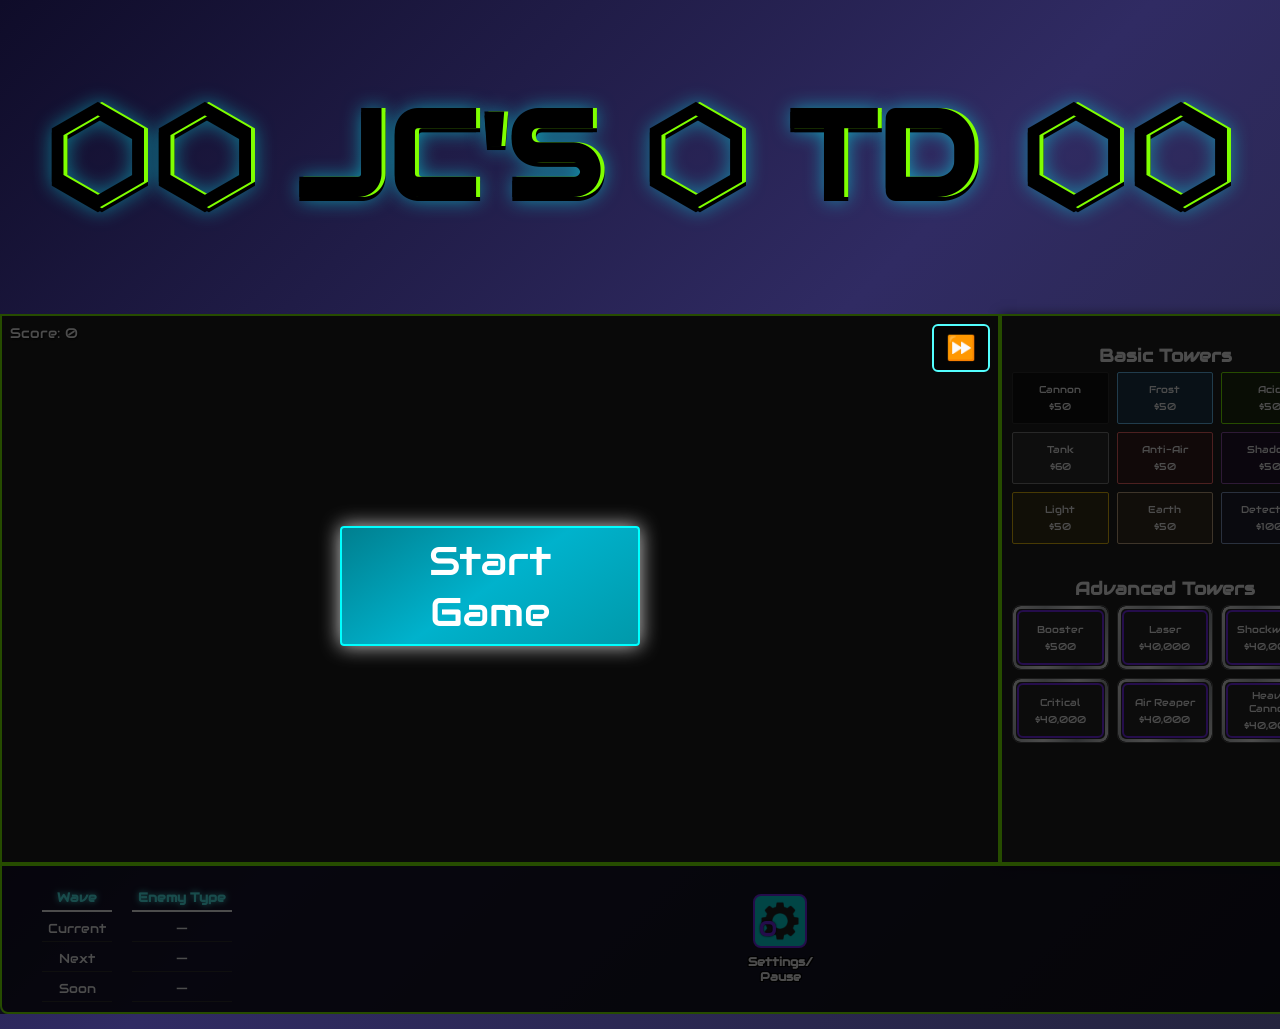
<file: index.html>
<!DOCTYPE html>
<html lang="en">
<head>
  <meta charset="UTF-8" />
  <title>Tower Defense</title>
  <link rel="stylesheet" href="./css/style.css" />
  <link rel="stylesheet" href="./css/hud.css" />
  <link rel="stylesheet" href="./css/tower-menu.css" />
  <link rel="stylesheet" href="./css/cursor.css" />
  <link rel="stylesheet" href="./leaderboard/leaderboard.css" />
  <link href="https://fonts.googleapis.com/css2?family=Audiowide&display=swap" rel="stylesheet">
</head>
<body>

  <header id="gameHeader">
    <h1>⬡⬡ JC'S ⬡ TD ⬡⬡</h1>
  </header>
  
  



<div id="gameContainer">


  <!-- Top row: Canvas (2/3) + Tower Menu (1/3) -->
  <div id="mainGameArea">
    <!-- Left: Canvas -->
    <div id="gameWrapper">
        <div id="scoreText">Score: 0</div>
        <canvas id="game" width="1200" height="550"></canvas>

        <div id="waveText"></div>
        <button id="fastForwardBtn">⏩</button>

        <div id="tipPopup" class="tip-popup"></div>
    </div>


    <!-- Difficulty menu, hidden initially -->
    <div id="difficultyMenu" style="display: none;">
      <h2>Select Difficulty</h2>
      <button class="difficultyButton" data-difficulty="beginner">Beginner</button>
      <button class="difficultyButton" data-difficulty="easy">Easy</button>
      <button class="difficultyButton" data-difficulty="normal">Normal</button>
      <button class="difficultyButton" data-difficulty="hard">Hard</button>
    </div>


    <!-- Right: Tower Menu -->
    <div id="towerMenu">

      <!-- Basic Towers -->
      <div class="basic-container">
        <h3>Basic Towers</h3>
        <div class="towerGrid">

          <div class="towerCard cannon-card-title" data-type="Cannon">
            <p class="towerName">Cannon</p>
            <p class="towerCost">$50</p>
          </div>

          <div class="towerCard frost-card-title" data-type="Frost">
            <p class="towerName">Frost</p>
            <p class="towerCost">$50</p>
          </div>

          <div class="towerCard acid-card-title" data-type="Acid">
            <p class="towerName">Acid</p>
            <p class="towerCost">$50</p>
          </div>

          <div class="towerCard tank-card-title" data-type="Tank">
            <p class="towerName">Tank</p>
            <p class="towerCost">$60</p>
          </div>

          <div class="towerCard antiAir-card-title" data-type="AntiAir">
            <p class="towerName">Anti-Air</p>
            <p class="towerCost">$50</p>
          </div>

          <div class="towerCard shadow-card-title" data-type="Shadow">
            <p class="towerName">Shadow</p>
            <p class="towerCost">$50</p>
          </div>

          <div class="towerCard light-card-title" data-type="Light">
            <p class="towerName">Light</p>
            <p class="towerCost">$50</p>
          </div>

          <div class="towerCard earth-card-title" data-type="Earth">
            <p class="towerName">Earth</p>
            <p class="towerCost">$50</p>
          </div>

          <div class="towerCard detection-card-title" data-type="Detection">
            <p class="towerName">Detection</p>
            <p class="towerCost">$100</p>
          </div>

        </div>
      </div>

      <!-- Advanced Towers -->
      <div class="advanced-container">
        <h3>Advanced Towers</h3>
        <div class="towerGrid">

          <div class="towerCard booster-card-title" data-type="Booster">
            <p class="towerName">Booster</p>
            <p class="towerCost">$500</p>
          </div>

          <div class="towerCard laser-card-title" data-type="laser">
            <p class="towerName">Laser</p>
            <p class="towerCost">$40,000</p>
          </div>

          <div class="towerCard shockwave-card-title" data-type="shockwave">
            <p class="towerName">Shockwave</p>
            <p class="towerCost">$40,000</p>
          </div>

          <div class="towerCard critical-card-title" data-type="critical">
            <p class="towerName">Critical</p>
            <p class="towerCost">$40,000</p>
          </div>

          <div class="towerCard air-reaper-card-title" data-type="airreaper">
            <p class="towerName">Air Reaper</p>
            <p class="towerCost">$40,000</p>
          </div>

          <div class="towerCard heavy-cannon-card-title" data-type="heavycannon">
            <p class="towerName">Heavy Cannon</p>
            <p class="towerCost">$40,000</p>
          </div>

        </div>
      </div>

    </div>


  </div>

  <!-- HUD: full width below canvas + tower menu -->
  <div id="hud">
    <div id="hudLeft">
      <button id="startButton">Start Game</button>
      <button id="skipButton">Skip Countdown</button>
      <div id="lives">Lives: 20</div>
      <div id="money">Money: 100</div>

      <!--WAVE PREVIEW PANEL-->
      <table id="wavePreviewTable">
        <thead>
          <tr>
            <th>Wave</th>
            <th>Enemy Type</th>
          </tr>
        </thead>
        <tbody>
          <tr>
            <td>Current</td>
            <td id="waveCurrent">—</td>
          </tr>
          <tr>
            <td>Next</td>
            <td id="waveNext">—</td>
          </tr>
          <tr>
            <td>Soon</td>
            <td id="waveSoon">—</td>
          </tr>
        </tbody>
      </table>
      
      
      
      
      
    </div>








    <div id="hudRight">
      <!-- Tower Modal -->
        <div id="towerInteractionMenu">
            <div class="tower-modal-info">
                <div class="selected-label">Selected:</div>
                <h3 id="modalTitle">cannon</h3>
                <p id="modalInfo">level 1</p>
            </div>
        
            <div class="tower-modal-content">
                <div class="tower-modal-options">
            
                    <!-- Upgrade -->
                    <div class="tower-option-wrapper">
                    <div class="tower-modal-option tower-upgrade" id="towerUpgradeOption">
                        <img id="upgradePreview" src="assets/flamethrower-icon.png" alt="Upgrade Preview">
                        <span class="upgradeCost" id="upgradeCost">$50</span>
                        <span class="towerKey">U</span>
                    </div>
                    <span class="optionLabel">Upgrade</span>
                    </div>
            
                    <!-- Sell -->
                    <div class="tower-option-wrapper">
                    <div class="tower-modal-option tower-sell">
                        <span id="sell-icon" class="option-icon">$</span>
                        <span class="towerKey">S</span>
                    </div>
                    <span class="optionLabel">Sell</span>
                    </div>
            
                    <!-- Attack -->
                    <div class="tower-option-wrapper">
                    <div class="tower-modal-option tower-attack" id="towerAttackOption">
                        <img src="assets/crosshair.png" alt="Attack" />
                        <span class="towerKey">A</span>
                    </div>
                    <span class="optionLabel">Attack</span>
                    </div>
            
                    <!-- Special -->
                    <!--
                    <div class="tower-option-wrapper">
                        <div class="tower-modal-option tower-special"></div>
                        <span class="optionLabel">Special</span>
                    </div>
                    -->
            
                </div>




            </div>
        
        </div>


        <!-- SETTINGS -->
        <div class="settingsContainer">
            <div class="tower-option-wrapper">
                <div class="tower-modal-option settings" id="settingsOption">
                    <img src="assets/gear.png" alt="Settings" />
                    <span class="towerKey">O</span>
                </div>
                <span class="optionLabel">Settings/<br>Pause</span>
            </div>
        </div>

    </div>

  </div>

</div>

<!-- PAUSE TEXT OVERLAY -->
<div id="pauseOverlay" class="hidden">
  <span>PAUSED</span>
</div>


<!-- SETTINGS MODAL -->
<div id="settingsModal" class="modal hidden">
  <div class="modal-content">

    <h2 id="settings-title">Settings</h2>

    <ul>

      <li>
        <label>
          <input type="checkbox" id="toggleGrid" />
          Show Grid Lines
        </label>
      </li>

      <li>
        <label>
          <input type="checkbox" id="toggleTips" />
          Enable Tips
        </label>
      </li>

      <li>
        <label>
          <input type="checkbox" id="toggleMusic" checked />
          Music
        </label>
      </li>

      <li>
        <label>
          <input type="checkbox" id="toggleSfx" checked />
          Sound Effects
        </label>
      </li>


      <li>
        <label for="musicVolume">
          Music Volume
        </label>
      
        <input
          type="range"
          id="musicVolume"
          min="0"
          max="100"
          value="35"
        />
      </li>
      
      <li>
        <label for="sfxVolume">
          SFX Volume
        </label>
      
        <input
          type="range"
          id="sfxVolume"
          min="0"
          max="100"
          value="30"
        />
      </li>

    </ul>

    <!-- STACKED CENTERED BUTTONS -->
    <div class="settingsButtons">

      <button id="returnToGame">
        Return to Game
      </button>

      <button id="restartGameBtn" class="danger">
        Restart Game
      </button>

    </div>

    <button class="closeModal" id="closeSettings">
      &times;
    </button>

  </div>
</div>


<div id="gameOverOverlay" class="hidden">

  <h1>GAME OVER</h1>

  <p id="finalWaveText"></p>
  <p id="finalScoreText"></p>

  <table>
    <thead>
      <tr>
        <th>#</th>
        <th>Name</th>
        <th>Wave</th>
        <th>Score</th>
      </tr>
    </thead>

    <tbody id="leaderboardBody"></tbody>
  </table>

  <p class="submitScoreText">
    Screenshot your final score and submit it in the testing form.
  </p>

  <button id="retryButton">Retry</button>

</div>


<div id="wavesCompleteOverlay" class="hidden">

  <h1>ALL WAVES CLEARED!</h1>

  <p id="wavesFinalWaveText">Wave Placeholder</p>

  <p id="wavesFinalScoreText">Score Placeholder</p>

  <p class="endgameSubtext">
    More waves coming soon...
  </p>

  <table>
    <thead>
      <tr>
        <th>#</th>
        <th>Name</th>
        <th>Wave</th>
        <th>Score</th>
      </tr>
    </thead>

    <tbody id="wavesCompleteLeaderboardBody"></tbody>
  </table>

  <p class="submitScoreText">
    Screenshot your final score and submit it in the testing form.
  </p>

  <button id="wavesCompleteRetryButton">
    Play Again
  </button>

</div>


<script type="module" src="main.js"></script>
</body>
</html>
</file>
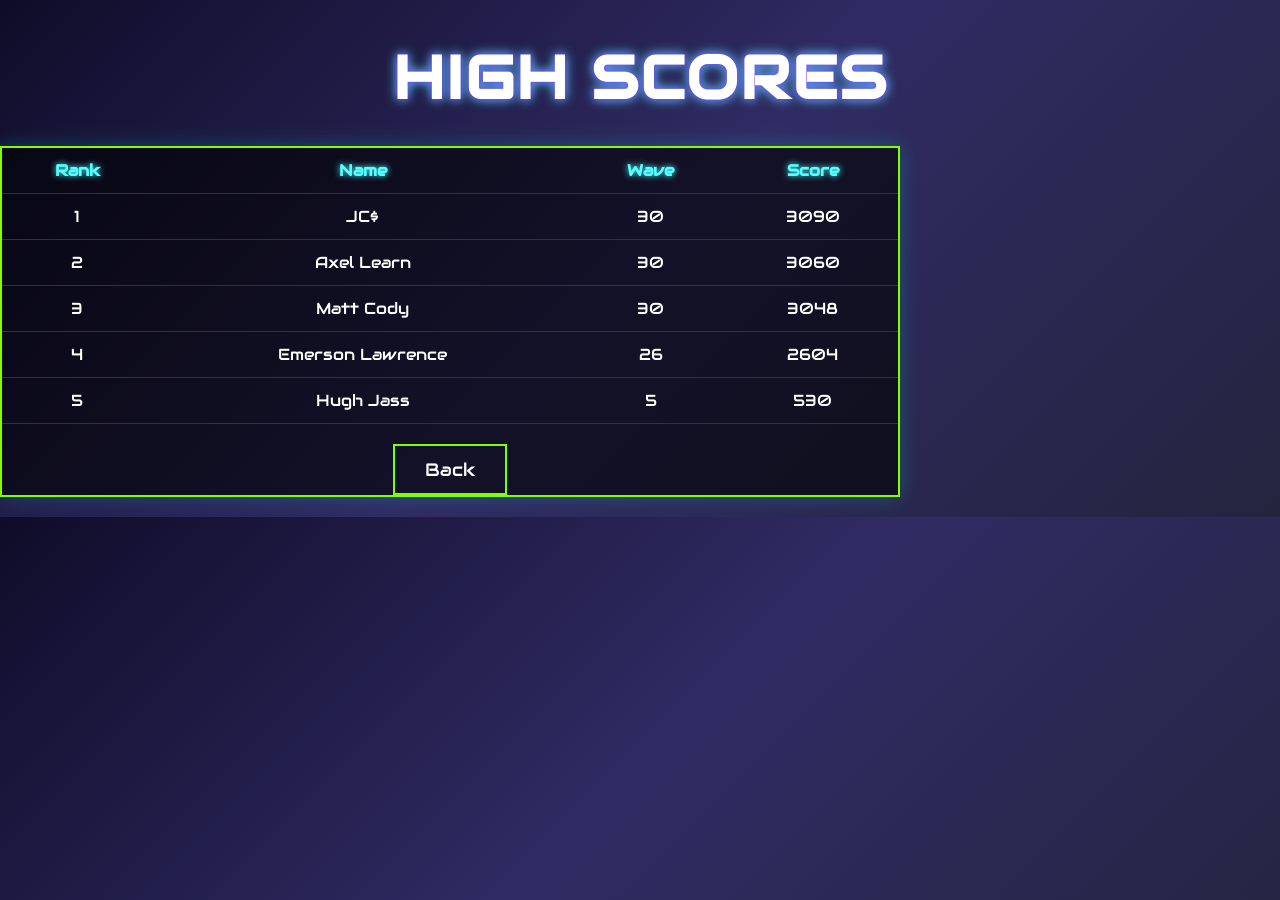
<file: leaderboard/leaderboard.html>
<!DOCTYPE html>
<html lang="en">
<head>
  <meta charset="UTF-8" />
  <meta name="viewport" content="width=device-width, initial-scale=1.0"/>
  <title>Leaderboard</title>

  <link rel="stylesheet" href="./leaderboard.css" />
  <link href="https://fonts.googleapis.com/css2?family=Audiowide&display=swap" rel="stylesheet">
</head>

<body>

  <div id="leaderboardContainer">

    <h1 id="leaderboardTitle">HIGH SCORES</h1>

    <div id="leaderboardTableWrapper">
        <table>
            <thead>
              <tr>
                <th>Rank</th>
                <th>Name</th>
                <th>Wave</th>
                <th>Score</th>
              </tr>
            </thead>
          
            <tbody id="leaderboardBody"></tbody>
        </table>
        
        <button id="backToGameBtn">Back</button>

  </div>



  </div>


  <script type="module">
    import { renderLeaderboard, setupBackButton } from "./leaderboardRenderer.js";
  
    console.log("📊 leaderboard script loaded");
  
    window.addEventListener("DOMContentLoaded", () => {
      console.log("📊 DOM ready");
  
      renderLeaderboard();
      setupBackButton();
    });
  </script>

</body>
</html>
</file>
<file: css/style.css>
body {
    margin: 0;
    background: #111;
    font-family: 'Audiowide', sans-serif;
    background: linear-gradient(135deg, #0f0c29, #302b63, #24243e);
}

/* Header */
#gameHeader {
    font-family: 'Audiowide', sans-serif;
    font-size: 60px;
    text-align: center;
    letter-spacing: 2px;
    
    /* Gradient fill */
    background: linear-gradient(135deg, #4682B4, #5F9EA0, #7FFFD4);
    background-size: 200% 200%;
    -webkit-background-clip: text;
    -webkit-text-fill-color: transparent; /* must be transparent for the gradient to show */

    /* Outline and glow */
    text-shadow:
        -2px -2px 0 #000,
         2px -2px 0 #7fff00,
        -2px  2px 0 #000,
         2px  2px 0 #000,
         0px 0px 20px rgba(0,255,255,0.6);

    /* Animate gradient */
    animation: gradientShift 3s ease infinite;

    /* Fallback for browsers that don’t support -webkit-background-clip */
    color: #5F9EA0; /* muted steel-blue fallback */
}



  
  /* Container for canvas + menu */
  #gameContainer {
    display: flex;
    gap: 14px;
    align-items: flex-start;
}

  
#gameWrapper {
  position: relative; /* container for absolute positioning */
  display: flex;
  justify-content: center;
  align-items: flex-start; /* top-align the canvas */
}

#waveText {
  position: absolute;  /* overlay on top of canvas */
  left: 50%;           /* center horizontally */
  transform: translateX(-50%);
  color: white;
  font-family: monospace;
  text-align: center;
  pointer-events: none; /* so clicks go through to canvas */
  z-index: 10000;         /* ensure it sits above canvas */
}





canvas {
    background: #1e1e1e;
    border: 2px solid #7fff00;
    display: block;
    margin: 0 auto;
}


/* Container for everything */
#gameContainer {
  display: flex;
  flex-direction: column; /* stack main area + HUD vertically */
  gap: 0;
  max-width: 1330px;
  margin: 15px auto;
}

/* Top row: canvas + tower menu */
#mainGameArea {
  display: flex;

}

/* Canvas wrapper = 2/3 */
#gameWrapper {
  flex: 1;
  position: relative;
  display: flex;
  flex-direction: column;
  align-items: flex-start;
}

#waveText {
  position: absolute;   
  top: 10px;            
  left: 50%;            
  transform: translateX(-50%);
  color: white;
  font-size: 22px;
  font-family: 'audiowide';
  text-align: center;
  pointer-events: none; /* allow clicks through */
  z-index: 1000;        /* above canvas */
  text-shadow: 0 0 8px black; /* optional glow for readability */
}




  #towerMenu .towerCard:hover {
    background: #666;
    transform: scale(1.05);
    border: 2px solid #444;
}

  #mainGameArea {
    display: flex;
    width: 100%;
    margin: 0 auto;
    gap: 0;               /* no extra space between canvas & menu */
    max-width: 1330px;    /* prevent it from getting too wide */
    min-width: 1330px;
  }

  canvas {
    background: #1e1e1e;
    margin: 0 auto;
    width: 100%;          /* scale with wrapper */
    height: 550px;        /* fixed height */
    max-width: 100%;      /* never overflow wrapper */
    box-sizing: border-box;
    border: 2px solid #7fff00;
    display: block;
  }
  

  #towerMenu {
    flex: none;   /* important: prevent shrinking */
    width: 330px; /* exact width */
    box-sizing: border-box;
    border: 2px solid #7fff00;
    background: #222;
    color: white;
    display: flex;
    flex-direction: column;
    padding: 10px;
    box-shadow: 0 0 10px rgba(0,0,0,0.5);
  }
  

/* =========================
   WAVE INCOME POPUP
   ========================= */
   @keyframes waveIncomeRise {
    0% {
        transform: translate(-50%, 0);
        opacity: 1;
    }
    60% {
        transform: translate(-50%, -60px);
        opacity: 1; /* pause at top */
    }
    100% {
        transform: translate(-50%, -80px);
        opacity: 0;
    }
  }
  
  .wave-income-popup {
    animation: waveIncomeRise 1.4s ease-out forwards;
  }
  








  .modal {
    position: fixed;
    top: 0;
    left: 0;
    width: 100%;
    height: 100%;
    background: rgba(0,0,0,0.7);
    display: flex;
    justify-content: center;
    align-items: center;
    z-index: 20000;
  }
  
  .modal.hidden {
    display: none;
  }

  #settings-title{
    color: #fff; /* electric purple */
    text-align: center;
    text-shadow:
      0 0 2px #7B2CFF,
      0 0 4px #7B2CFF,
      0 0 6px #7B2CFF; /* crisp purple glow */
    font-family: 'Audiowide', cursive;
    font-size: 2rem;
    
  }
  
  .modal-content {
    background: #111;
    border: 2px solid #7B2CFF;
    color: #53FFFF;
    padding: 20px;
    border-radius: 12px;
    min-width: 300px;
    text-align: center;
    position: relative;
  }
  
  .closeModal {
    width: 45px;           /* square width */
    height: 45px; 
    position: absolute;
    top: 8px;
    right: 12px;
    background: none;
    border: 2px solid #7B2CFF;
    font-size: 2.4em;
    color: #7B2CFF;
    border-radius: 5px;
    text-shadow:
    0 0 4px #53FFFF,
    0 0 6px #7fff00;

  }

  .closeModal:hover {
    width: 50px;           
    height: 50px;
    font-size: 2.6em;
    text-shadow:
    0 0 4px #53FFFF,
    0 0 6px #53FFFF,
    0 0 8px #53FFFF,
    0 0 18px #7fff00;
  }
  

  #settingsModal ul {
    list-style: none; 
    padding: 0;       
    margin: 0;        
  }
  
  #settingsModal li {
    margin-bottom: 1rem; 
  }

  #returnToGame{

    height: 40px;
    margin-top:20px;
    border-radius: 6px;
    background-color: #7B2CFF;
    border: 2px solid #7fff00;
    font-family: 'audiowide';
    font-size: 14px;
    color: #fff;
    text-shadow: 
      0 0 3px #000,
      0 0 6px #000;
  }


  #returnToGame:hover {
    box-shadow: 
        0 0 5px #7B2CFF,
        0 0 10px #7B2CFF,
        0 0 15px #7B2CFF,
        0 0 20px #7fff00;
    text-shadow:
        0 0 2px #fff,
        0 0 4px #fff,
        0 0 6px #7B2CFF;
    transform: translateY(-1px); /* subtle lift */
}


  .hidden {
    display: none !important;
  }
  

  
  #pauseOverlay {
    position: fixed;           
    top: 0;
    left: 0;
    width: 100vw;
    height: 100vh;
    display: flex;             
    justify-content: center;
    align-items: center;
    pointer-events: none;      /* clicks pass through */
    z-index: 30000;            /* make sure it’s ABOVE the modal (20000) */
  }
  
  #pauseOverlay span {
    position: relative; /* default is fine usually */
    z-index: 1;         /* just to be sure the text itself is above the overlay background */
  }
  
  #pauseOverlay span {
    position: absolute;
    top: 50px;   /* distance from top of viewport */
    left: 50%;
    transform: translateX(-50%);
    font-family: 'Audiowide', cursive;
    font-size: 4.3rem;
    color: #fff;
    text-shadow: 0 0 6px #7B2CFF, 0 0 12px #7B2CFF, 0 0 24px #53FFFF;
}

  
  

  .wave-text-neon {
    color: #ffffff; /* neon cyan for now, could swap to red for enemies */
    text-shadow:
      0 0 1px #000000,    /* thin dark outline */
      0 0 3px #ff0000,    /* soft inner glow */
      0 0 6px #ff3333,    /* mid glow */
      0 0 10px #ff6666,   /* extended glow */
      0 0 15px #ff9999;   /* far outer glow */
    font-weight: bold;
    font-family: 'Audiowide', monospace;
  }
  
  

  #gameWrapper {
    position: relative;
}

#scoreText {
    position: absolute;
    top: 10px;
    left: 10px;
    font-family: 'Audiowide', cursive;
    font-size: 14px;
    font-weight: normal; /* Audiowide is already bold-style */
    color: #fff;
    text-shadow: 1px 1px 2px #000;
    pointer-events: none;
    z-index: 10;
}

/* Difficulty Menu overlay */
#difficultyMenu {
  position: absolute;       /* sit over the canvas */
  top: 50%;                /* vertical center */
  left: 50%;               /* horizontal center */
  transform: translate(-50%, -50%);
  background: rgba(0, 0, 0, 0.85); /* semi-transparent black */
  padding: 2rem 3rem;
  border: 3px solid #7fff00; /* neon-style border */
  border-radius: 12px;
  display: none;           /* hidden by default */
  flex-direction: column;
  align-items: center;
  gap: 1rem;
  font-family: 'Audiowide', cursive;
  color: #FFFFFF;
  z-index: 1000;           /* above everything else */
  text-align: center;
}


/* Buttons inside difficulty menu */
#difficultyMenu button {
  padding: 0.6rem 1.5rem;
  font-family: 'Audiowide', cursive;
  font-size: 1.1rem;
  color: #FFFFFF;
  background: transparent;
  border: 2px solid #7fff00;
  border-radius: 8px;
  transition: all 0.2s ease;
  width: 100%;
}

#difficultyMenu button:hover {
  background: #7fff00;
  color: #000;
}

/* Highlight the selected difficulty */
#difficultyMenu button.selected {
  background: #7fff00;
  color: #000;
}



/* Make game over overlay fully cover gameContainer */
#gameOverOverlay {
  position: fixed;          /* changed from absolute to fixed */
  top: 0;
  left: 0;
  width: 100vw;
  height: 100vh;
  z-index: 9999;
  display: flex;
  justify-content: center;
  align-items: center;
  background: rgba(0,0,0,0.85);
  flex-direction: column;
}


#gameOverOverlay.hidden {
  display: none;
}


#gameOverOverlay h1 {
  font-family: 'Audiowide', cursive;
    font-size: 4rem;
    color: #fff;
    text-shadow:
      0 0 6px #7B2CFF,
      0 0 12px #7B2CFF,
      0 0 24px #53FFFF;
  font-size: 7em;
  margin-bottom: 25px;
}


#gameOverOverlay button {
  font-family: 'Audiowide';
  font-size: 2em;
  padding: 15px 40px;
  color: #FFFFFF;
  background: #53FFFF;
  border: 2px solid #7B2CFF;
  border-radius: 8px;
  transition: all 0.2s ease;
  animation: pulseRetry 2.2s infinite alternate;
}

/* Pulsing animation */
@keyframes pulseRetry {
  0% {
    color: #FFFFFF;
    border-color: #7B2CFF;
    box-shadow: 0 0 5px #7B2CFF;
  }
  50% {
    color: #7B2CFF;
    border-color: #53FFFF;
    box-shadow: 0 0 20px #53FFFF;
  }
  100% {
    color: #FFFFFF;
    border-color: #7B2CFF;
    box-shadow: 0 0 5px #7B2CFF;
  }
}

/* Hover effect: stronger glow + slight scale */
#gameOverOverlay button:hover {
  color: #53FFFF;
  border-color: #53FFFF;
  box-shadow: 0 0 30px #53FFFF, 0 0 40px #7B2CFF;
  transform: scale(1.05);
}


#gameOverOverlay {
  padding: 30px 60px;
  display: flex;
  flex-direction: column;
  align-items: center;
  gap: 20px;
}



button.danger {
  width: 56%;
  height: 40px;
  margin-top: 20px;
  border-radius: 6px;

  background-color: #b33;          /* deep red for caution */
  border: 2px solid #ff5555;       /* bright red border for emphasis */
  color: #fff;
  font-family: 'Audiowide', sans-serif;
  font-size: 14px;
  text-shadow:
      0 0 3px #000,
      0 0 6px #000;               /* same text shadow style as returnToGame */
  transition: all 0.2s ease;
}

button.danger:hover {
  background-color: #d44;           /* slightly brighter red */
  border-color: #ff8888;            /* glow on hover */
  box-shadow:
      0 0 5px #ff5555,
      0 0 12px #ff8888,
      0 0 20px #ff5555;             /* subtle pulsing neon glow */
  transform: translateY(-1px);      /* subtle lift on hover */
}



#gameWrapper {
  position: relative; /* ensures absolute children are positioned relative to this wrapper */
}

#fastForwardBtn {
  position: absolute;
  top: 10px;         /* distance from top of wrapper */
  right: 10px;       /* distance from right of wrapper */
  z-index: 1000;     /* above canvas and overlays */
  font-size: 1.5em;
  padding: 8px 12px;
  background-color: rgba(0,0,0,0.6);
  color: #fff;
  border: 2px solid #53FFFF;
  border-radius: 6px;
  cursor: pointer;
  pointer-events: auto; /* ensures clickable */
  transition: transform 0.2s ease;
}

#fastForwardBtn:hover {
  transform: scale(1.1);
}

#fastForwardBtn.active {
  background-color: #53FFFF;
  color: #000;
}



#wavesCompleteOverlay {
  position: fixed;
  inset: 0;

  background: rgba(0,0,0,0.9);

  display: flex;
  flex-direction: column;
  align-items: center;
  justify-content: center;

  gap: 20px;
  z-index: 9999;

  color: white;
  font-family: 'Audiowide', sans-serif;
}

#wavesCompleteOverlay.hidden {
  display: none;
}

#wavesCompleteOverlay h1 {
  font-size: 64px;

  color: #7fff00;

  text-shadow:
    0 0 10px #7fff00,
    0 0 20px #7fff00;
}

.endgameSubtext {
  font-size: 20px;
  opacity: 0.8;
  margin-top: -10px;
}

#wavesCompleteOverlay table {
  width: 600px;

  border-collapse: collapse;

  background: rgba(0,0,0,0.6);

  border: 2px solid #7fff00;
}

#wavesCompleteOverlay th,
#wavesCompleteOverlay td {
  padding: 12px;
  text-align: center;
  border-bottom: 1px solid rgba(255,255,255,0.1);
}

#wavesCompleteRetryButton {
  margin-top: 10px;

  padding: 14px 32px;

  font-size: 20px;
  font-family: 'Audiowide', sans-serif;

  background: transparent;
  color: white;

  border: 2px solid #7fff00;

  cursor: pointer;
}

#wavesCompleteRetryButton:hover {
  background: #7fff00;
  color: black;
}



#finalWaveText,
#finalScoreText {
    color: white;
    font-size: 28px;
    margin: 14px 0;
    text-shadow:
        0 0 6px #a855f7,
        0 0 12px #7e22ce,
        0 0 18px #6b21a8;
}

/* Space below leaderboard table */
#gameOverOverlay table {
    margin-bottom: 20px;
}

#retryButton{
  margin-bottom: 150px;
}




#wavesFinalWaveText,
#wavesFinalScoreText {
    color: white;
    font-size: 28px;
    margin: 14px 0;
    text-shadow:
        0 0 6px #a855f7,
        0 0 12px #7e22ce,
        0 0 18px #6b21a8;
}



.submitScoreText {
  margin-top: 18px;
  margin-bottom: 24px;
  font-size: 16px;
  color: #cfc8ff;
  text-align: center;
  opacity: 0.9;
}


#settingsModal li {
  text-align: left;
  padding-left: 40px;
}

.settingsButtons {
  display: flex;
  flex-direction: column;
  align-items: center;
  gap: 15px;
  margin-top: 30px;
}

.settingsButtons button {
  width: 85%;
}

.settingsButtons button,
#returnToGame {
  width: 85%;
}
</file>
<file: css/hud.css>
/* =========================
   HUD CONTAINER
========================= */
#hud {
  display: flex;
  justify-content: space-between;
  align-items: center;
  padding: 0 20px;
  background: rgba(0,0,0,0.5);
  border: 2px solid #7fff00;
  border-radius: 0 0 8px 8px;
  color: white;
  font-family: 'Audiowide', sans-serif;
  height: 150px;
  box-sizing: border-box;
  margin-top: 0;

  width: 100%;           /* fill parent container */
  min-width: 1330px;      /* allow small shrink */
  max-width: 1330px;     /* cap full width */
}

/* =========================
 HUD LEFT
========================= */
#hudLeft {
  display: flex;
  align-items: center;
  gap: 10px;
}

#hudLeft div {
  font-size: 18px;
  color: #fff;
  padding: 0 10px;
  height: 100%;
  display: flex;
  align-items: center;
  justify-content: center;
}

#hudLeft button {
  height: 100%;
  display: flex;
  align-items: center;
  justify-content: center;
  font-size: 18px;
  font-family: 'Audiowide', sans-serif;
  background: linear-gradient(145deg, #007f8f, #00b2cc, #0099aa);
  color: #fff;
  border: 2px solid #00ffff;
  border-radius: 4px;
  transition: background 0.2s, box-shadow 0.15s, transform 0.15s;
  padding: 0 12px;
}

#hudLeft button:hover {
  background: linear-gradient(145deg, #0099aa, #00ccff, #00b2cc);
  transform: scale(1.02);
}

/* =========================
 HUD RIGHT
========================= */
#hudRight {
  flex: 1;
  display: flex;
  align-items: center;
  justify-content: center;
  color: #fff;
  font-family: 'Audiowide', sans-serif;
}

/* =========================
 TOWER MODAL
========================= */
.tower-modal-info {
  padding-top: 0;
  text-align: center;
  font-family: 'Audiowide', monospace;
  font-size: 20px;
  font-weight: bold;
  color: #fff;
  text-shadow:
      1px 1px 0 #000,
     -1px 1px 0 #000,
      1px -1px 0 #000,
     -1px -1px 0 #000,
      0 0 3px #000,
      0 0 7px #00D6D6,
      0 0 14px #6A22E6;
  margin-left: 5%;
  margin-right: 5%;
}

#modalTitle {
  font-weight: bold;
  margin-top: 0;
  margin-bottom: 2px;
  text-align: right;
  font-size: 1.15em;
  letter-spacing: 3px;
  color: #fff;
  text-shadow:
      0 0 1px #792BFB,
      0 0 2px #FF5DFF,
      0 0 4px #FF80FF,
      0 0 6px rgba(121, 43, 251, 0.7),
      0 0 10px rgba(121, 43, 251, 0.5);
}

#modalInfo {
  margin: 0;
  font-size: .6em;
  line-height: 1.35em;
  text-align: right;
  letter-spacing: 3px;
}

.selected-label {
  font-size: .65em;
  text-align: right;
  letter-spacing: 4px;
  color: rgba(0, 255, 255, 0.9);
  font-style: italic;
}



/* Option squares */
.tower-modal-option {
  position: relative;
  aspect-ratio: 1 / 1;
  border-radius: 8px;
  overflow: hidden;
  display: flex;
  align-items: center;
  justify-content: center;
  background-color: rgba(0, 255, 255, 0.9);
  border: 2px solid #792BFB;
  transition: border-color 0.2s, box-shadow 0.2s;
}

.tower-modal-option:hover {
  border-color: #792BFB;
  box-shadow:
      0 0 8px #792BFB,
      0 0 16px #792BFB,
      0 0 24px rgba(121, 43, 251, 0.8),
      0 0 32px rgba(121, 43, 251, 0.6);
  transition: all 0.2s ease-in-out;
}

.tower-modal-option img {
  width: 80%;
  height: 80%;
  object-fit: cover;
}

.tower-modal-option .upgradeCost {
  position: absolute;
  top: 2px;
  right: 2px;
  font-size: 63%;
  font-family: 'Audiowide';
  font-weight: bold;
  color: #fff;
  text-shadow:
      1px 1px 0 #000,
     -1px 1px 0 #000,
      1px -1px 0 #000,
     -1px -1px 0 #000,
      0 0 1px #000,
      0 0 7px #00D6D6,
      0 0 14px #6A22E6;
}

.tower-modal-option .option-icon {
  pointer-events: none;
}

/* Keyboard shortcut label */
.tower-modal-option span.towerKey {
  position: absolute;
  bottom: 4px;
  left: 4px;
  font-size: 20px;
  font-weight: bold;
  color: #792BFB;
  text-shadow: 0 0 2px #000;
}

#sell-icon.option-icon {
  font-size: 60px;
  font-style: italic;
  color: #E91E36;
  text-shadow:
      0 0 3px rgba(233, 30, 54, 0.7),
      0 0 6px rgba(233, 30, 54, 0.45),
      1px 1px 0 #fff,
      2px 2px 0 #fff,
      -1px -1px 0 #fff,
      -2px -2px 0 #fff;
}

/* Wrapper + label */
.tower-option-wrapper {
  display: flex;
  flex-direction: column;
  align-items: center;
  justify-content: flex-start;
}

.tower-option-wrapper .tower-modal-option {
  width: 50px;
  aspect-ratio: 1 / 1;
  margin-bottom: 6px;
}

.tower-option-wrapper .optionLabel {
  font-family: 'Audiowide', monospace;
  font-size: 12px;
  font-weight: bold;
  color: #fff;
  text-align: center;
  letter-spacing: 40%;
  text-shadow:
      1px 1px 0 #000,
     -1px 1px 0 #000,
      1px -1px 0 #000,
     -1px -1px 0 #000;
}

/* Tower interaction menu */
#towerInteractionMenu {
  display: none;
  flex-direction: row;
  align-items: center;
  width: 100%;
  padding: 30px 0;
}

.tower-modal-content {
  display: flex;
  flex-direction: row;
  align-items: center;
  gap: 15px;
  margin-left: auto;
}

/* Settings button container */
#settingsContainer {
  display: flex;
  justify-content: flex-end;
  align-items: center;
  margin-top: 4px;
}

#settingsButton {
  width: 50px;
  height: 50px;
}


#skipButton {
  display: none;
}

/* Glow pulse animation */
@keyframes subtleGlow {
  0% { box-shadow: 0 0 10px rgba(0,255,255,0.3); }
  30% { box-shadow: 0 0 25px rgba(0,255,255,1); }
  40% { box-shadow: 0 0 28px rgba(0,255,255,1); }
  100% { box-shadow: 0 0 10px rgba(0,255,255,0.3); }
}

#startButton.glow,
#skipButton.glow {
  animation: subtleGlow 2s infinite ease-in-out;
}

#startButton {
  font-size: 48px;
  padding: 20px 60px;
  border-radius: 12px;
  z-index: 1000;
  position: relative;
  box-shadow: 0 0 20px rgba(255,255,255,0.8);
  transition: transform 0.2s ease, box-shadow 0.2s ease;
  transform: translateX(-300px) translateY(-115%) !important;
}

@keyframes pulseStart {
  0%, 100% { transform: scale(1); box-shadow: 0 0 20px rgba(255,255,255,0.8); }
  50% { transform: scale(1.1); box-shadow: 0 0 40px rgba(255,255,255,1); }
}

#startButton.glow {
  animation: pulseStart 1.2s infinite ease-in-out;
}


/* Tower modal container holding the option wrappers */
.tower-modal-options {
  display: flex;         /* horizontal layout */
  flex-direction: row;   /* ensure wrappers stay side by side */
  align-items: center;
  gap: 15px;             /* space between each tower option wrapper */
  margin-right: 15px;        /* remove auto push */
}



/* Each wrapper holds one square + label vertically */
.tower-option-wrapper {
  display: flex;
  flex-direction: column; /* keep square on top, label below */
  align-items: center;
  justify-content: flex-start;
}






/*WAVE PREVIEW PANEL*/
#wavePreviewTable {
  width: auto; /* only as wide as needed */
  font-family: 'Audiowide', monospace;
  font-size: 13px;
  color: #fff;
  border-collapse: separate;
  border-spacing: 20px 4px; /* horizontal gap + small vertical gap */
  margin-top: 10px;
}

#wavePreviewTable th {
  text-align: center;
  padding: 4px 6px;
  border-bottom: 2px solid #fff; /* underline for each cell */
}

#wavePreviewTable td{
  text-align: center;
  padding: 4px 6px;
}

#wavePreviewTable th {
  font-weight: bold;
  border-bottom: 2px solid #fff;
}


/* =========================
   Booster Container
========================= */

.booster-mode-container {
  font-family: "Audiowide", sans-serif;
  text-align: center;
  color: white;
}

.booster-mode-title {
  font-size: 14px;
  margin-bottom: 8px;
  letter-spacing: 1px;
}

/* =========================
 Button Row Layout
========================= */

.booster-toggle-row {
  display: flex;
  justify-content: center;
  gap: 8px;
  margin: 6px 0;
}

/* BASE BUTTON (smaller footprint) */
.booster-toggle-btn {
  font-family: "Audiowide", sans-serif;
  font-size: 11px;
  padding: 5px 8px;
  border-radius: 8px;
  border: 1px solid rgba(255,255,255,0.15);
  cursor: pointer;
  transition: all 0.12s ease-in-out;
  color: white;
  white-space: nowrap;
}

/* DAMAGE (RED) */
#damageBoostBtn {
  background: linear-gradient(135deg, #6a0000, #d63b3b);
  box-shadow: 0 0 6px rgba(255, 60, 60, 0.25);
}

/* SPEED (GREEN) */
#fireRateBoostBtn {
  background: linear-gradient(135deg, #0a4a16, #25c85a);
  box-shadow: 0 0 6px rgba(40, 255, 120, 0.2);
}

/* ACTIVE STATE (subtle, not chunky) */
.booster-toggle-btn.active {
  outline: 1px solid white;
  transform: scale(1.03);
}



.tip-popup {
  position: absolute;

  bottom: 30px;
  left: 50%;
  transform: translateX(-50%);

  background: rgba(15,15,25,0.95);

  border: 2px solid #792BFB;

  border-radius: 12px;

  padding: 14px 18px;

  color: white;

  font-family: "Audiowide", sans-serif;

  min-width: 260px;

  text-align: center;

  opacity: 0;
  pointer-events: none;

  transition: opacity 0.25s ease;

  z-index: 9999;
}

.tip-popup.visible {
  opacity: 1;
}

.tip-title {
  font-weight: bold;
  margin-bottom: 6px;
  color: #cba6ff;
}

.tip-body {
  font-size: 14px;
}
</file>
<file: css/tower-menu.css>
#towerMenu {

    background: #222;
    color: white;
    box-shadow: 0 0 10px rgba(0,0,0,0.5);
    display: flex;
    flex-direction: column;

    border: 2px solid #7fff00;
  }
  
  #towerMenu h3 {
    text-align: center;
    margin-bottom: 5px;
    font-size: 1.13em;
  }


  .towerCard {
    text-align: center;
    font-size: .92em;
    border-radius: 2px;

    border: 1px solid #555;
    transition: all 0.15s ease;
    
  }
  
  .towerCard p {
    margin: 2px 0;
  }
  


  .towerCard:hover {
    background: #666;
    transform: scale(1.05);
    border: 2px solid #444;
  }
  
  .towerGrid {
    display: grid;
    grid-template-columns: repeat(3, 1fr);
    grid-template-rows: repeat(3, 1fr);
    gap: 8px;
  }



  /* Cannon — black */
  .cannon-card-title {
    background: #111;
    border-color: #333;
  }
  
  /* Frost — light blue */
  .frost-card-title {
    background: #1e3a4f;
    border-color: #6ecbff;
  }
  
  /* Poison — dark acid green */
  .acid-card-title {
    background: #1f2b12;
    border-color: #7fff00;
  }
  
  /* Tank — gray */
  .tank-card-title {
    background: #2f2f2f;
    border-color: #888;
  }
  
  /* Anti-Air — light red */
  .antiAir-card-title {
    background: #3a1e1e;
    border-color: #ff6b6b;
  }
  
  /* Shadow — dark purple */
  .shadow-card-title {
    background: #24152e;
    border-color: #9b59b6;
  }
  
  /* Light — light gold */
  .light-card-title {
    background: #3a3218;
    border-color: #f1c40f;
  }
  
  /* Earth — tan */
  .earth-card-title {
    background: #3a2f22;
    border-color: #d2b48c;
  }

  /* detection — dark gray blue */
  .detection-card-title{
    background: #212233;
    border-color: #8ca6d2;
  }





  /*ADVANCED TOWERS*/
  .advanced-container .towerCard {
    position: relative;
    background: #2a2a2a;
    border-radius: 8px;
    padding: 5px;
    overflow: hidden;
  }

  .advanced-container{
    padding-top: 5%;
  }
  




  .advanced-container .towerCard::before {
    content: "";
    position: absolute;
    inset: 0;
    border-radius: 8px;
    padding: 3px;
    background: linear-gradient(
      120deg,
      #f5f5f5,
      #bfc3c7,
      #ffffff,
      #9ea3a8,
      #f5f5f5
    );
    -webkit-mask:
      linear-gradient(#000 0 0) content-box,
      linear-gradient(#000 0 0);
    -webkit-mask-composite: xor;
    mask-composite: exclude;
    animation: platinumShimmer 4s linear infinite;
    pointer-events: none;
    filter: drop-shadow(0 1px 1px rgba(255,255,255,0.2))
        drop-shadow(0 -1px 1px rgba(0,0,0,0.6));

  }
  
  

  @keyframes platinumShimmer {
    0%   { background-position: 0% 50%; }
    100% { background-position: 200% 50%; }
  }
  



  .advanced-container .towerCard::after {
    content: "";
    position: absolute;
    inset: 4px;
    border-radius: 6px;
    border: 2px solid #7b2cff; /* temp purple */
    pointer-events: none;
  }
  


  /* booster — crimson */
  .booster-card-title::after {
    border-color: crimson;
  }

  .laser-card-title::after {
    border-color: #ff2f92;
  }
  
  .shockwave-card-title::after {
    border-color: #00e5ff;
  }
  
  .critical-card-title::after {
    border-color: #ffcc00;
  }
  
  .air-reaper-card-title::after {
    border-color: #7fff00;
  }
  
  .heavy-cannon-card-title::after {
    border-color: #ff5722;
  }

  



  .advanced-container .towerCard:hover::after {
    box-shadow: 0 0 5px currentColor;
  }
  



  .towerCard p {
    margin: 2px 0;
    font-size: .68em;
    hyphens: auto;   
    align-content:center;
  }



  .advanced-container .towerCard,
.basic-container .towerCard {
  display: flex;
  flex-direction: column;       /* stack name + cost vertically */
  justify-content: center;      /* vertical centering */
  align-items: center;          /* horizontal centering (optional) */
  padding: 8px;
  box-sizing: border-box;
  position: relative;
}









.tip-highlight {

  animation: towerTipPulse 1s infinite;

  border-color: #ffe066 !important;

  box-shadow:
      0 0 10px #ffe066,
      0 0 20px #ffe066,
      0 0 35px #ffe066;
}

@keyframes towerTipPulse {

  0% {
      transform: scale(1);
  }

  50% {
      transform: scale(1.05);
  }

  100% {
      transform: scale(1);
  }
}


.towerCard.attention-glow {
  animation: glowPulse 1s infinite alternate;
  border: 2px solid orange;
}

@keyframes glowPulse {
  from {
    box-shadow: 0 0 8px rgba(255, 165, 0, 0.4);
    transform: scale(1.02);
  }
  to {
    box-shadow: 0 0 22px rgba(255, 165, 0, 1);
    transform: scale(1.06);
  }
}
</file>
<file: css/cursor.css>
/* =========================
   DEFAULT CURSOR (EVERYWHERE)
   ========================= */
   html,
   body {
     cursor: url("../assets/cursor-default.png") 6 6, auto;
   }
   
   /* =========================
      HARD OVERRIDE: kill browser pointer
      ========================= */
   button,
   button:hover,
   a,
   a:hover,
   input,
   select,
   textarea,
   [role="button"] {
     cursor: url("../assets/cursor-default-hover.png") 6 6, auto !important;
   }
   
   /* =========================
      HUD BASELINE (non-clickable areas)
      ========================= */
   #hud,
   #hud * {
     cursor: url("../assets/cursor-default.png") 6 6, auto;
   }
   /* FORCE hover cursor on tower options and all inner elements */
    #hud .tower-modal-option,
    #hud .tower-modal-option * {
      cursor: url("../assets/cursor-default-hover.png") 6 6, pointer !important;
    }

    #towerMenu{
        cursor: url("../assets/cursor-default.png") 6 6, auto;
    }

   
   /* =========================
      CLICKABLE HUD ELEMENTS
      ========================= */
   #hud button:hover,
   #hud .tower-modal-option:hover,
   #hud .tower-option-wrapper:hover,
   #hud .settings:hover {
     cursor: url("../assets/cursor-default-hover.png") 6 6, auto !important;
   }
   
   /* =========================
      CANVAS TARGETING
      ========================= */
   .selectable-hover {
     cursor: url("../assets/select-crosshair.png") 25 25, auto !important;
   }
   
   /* =========================
      SPINNING CANVAS CURSOR FX
      ========================= */
   #cursor-fx {
     position: fixed;
     width: 50px;
     height: 50px;
     pointer-events: none;
     transform: translate(-50%, -50%) rotate(0deg);
     z-index: 9999;
     opacity: 0;
     transition: opacity 0.1s linear;
   }
   
   #cursor-fx.active {
     opacity: 1;
   }
   
   #cursor-fx img {
     width: 100%;
     height: 100%;
     display: block;
   }

   #cursor-fx.locked {
    filter: brightness(1.4) drop-shadow(0 0 10px rgba(255, 80, 80, 0.9));
  }

  #towerMenu .towerCard:hover {
    cursor: url("../assets/cursor-default-hover.png") 6 6, auto !important;
  }


  .modal {
    cursor: url("../assets/cursor-default.png") 6 6, auto !important;
  }

  .modal-content, #difficultyMenu {
    cursor: url("../assets/cursor-default.png") 6 6, auto !important;
  }


  #settingsModal label:hover,
  #settingsModal input[type="checkbox"]:hover {
    cursor: url("../assets/cursor-default-hover.png") 6 6, auto !important;
  }


  #difficultyMenu button {
    cursor: url("../assets/cursor-default-hover.png") 6 6, auto !important;
  }

  #gameOverOverlay button {
    cursor: url("../assets/cursor-default-hover.png") 6 6, auto !important;
  }

  button.danger {
    cursor: url("../assets/cursor-default-hover.png") 6 6, auto !important;
  }

  .tower-modal-options, .towerKey, .upgradeCost, #upgradePreview, .towerUpgradeOption {
    cursor: url("../assets/cursor-default-hover.png") 0 0;
  }

  #hudLeft button {
    cursor: url("../assets/cursor-default-hover.png") 6 6, auto !important;
  }

  .tower-modal-option {
    cursor: url("../assets/cursor-default-hover.png") 6 6, auto !important;
  }

  #startButton{
    cursor: url("../assets/cursor-default-hover.png") 6 6, auto !important;
  }

  canvas {
    cursor: none; /* hide the default browser cursor */
}
</file>
<file: leaderboard/leaderboard.css>
body {
    margin: 0;
    background: linear-gradient(135deg, #0f0c29, #302b63, #24243e);
    font-family: 'Audiowide', sans-serif;
    color: white;
  }
  
  /* Container */
  #leaderboardContainer {
    margin: 20px auto;
    color: white;
    font-family: 'Audiowide', sans-serif;
    text-align: center;
    }

    #leaderboardContainer ol {
        list-style: none;
        padding: 0;
        margin: 0;
    }

    #leaderboardContainer li {
        padding: 6px;
        border-bottom: 1px solid rgba(255,255,255,0.1);
        font-size: 16px;
    }
  
  /* Title */
  #leaderboardTitle {
    font-size: 60px;
    letter-spacing: 2px;
    text-shadow:
      0 0 6px #7B2CFF,
      0 0 12px #53FFFF;
    margin-bottom: 30px;
  }
  
  /* Table wrapper */
  #leaderboardTableWrapper {
    width: 70%;
    border: 2px solid #7fff00;
    background: rgba(0,0,0,0.6);
    box-shadow: 0 0 20px rgba(0,255,255,0.2);
  }
  
  /* Table */
  table {
    width: 100%;
    border-collapse: collapse;
  }
  
  th, td {
    padding: 12px;
    text-align: center;
    border-bottom: 1px solid #333;
  }
  
  th {
    color: #53FFFF;
    text-shadow: 0 0 6px #53FFFF;
  }
  
  tr:hover {
    background: rgba(127,255,0,0.1);
  }
  
  /* Back button */
  #backToGameBtn {
    margin-top: 20px;
    padding: 12px 30px;
    font-family: 'Audiowide';
    font-size: 18px;
    background: transparent;
    color: white;
    border: 2px solid #7fff00;
    cursor: pointer;
    transition: 0.2s;
  }
  
  #backToGameBtn:hover {
    background: #7fff00;
    color: black;
  }
</file>
